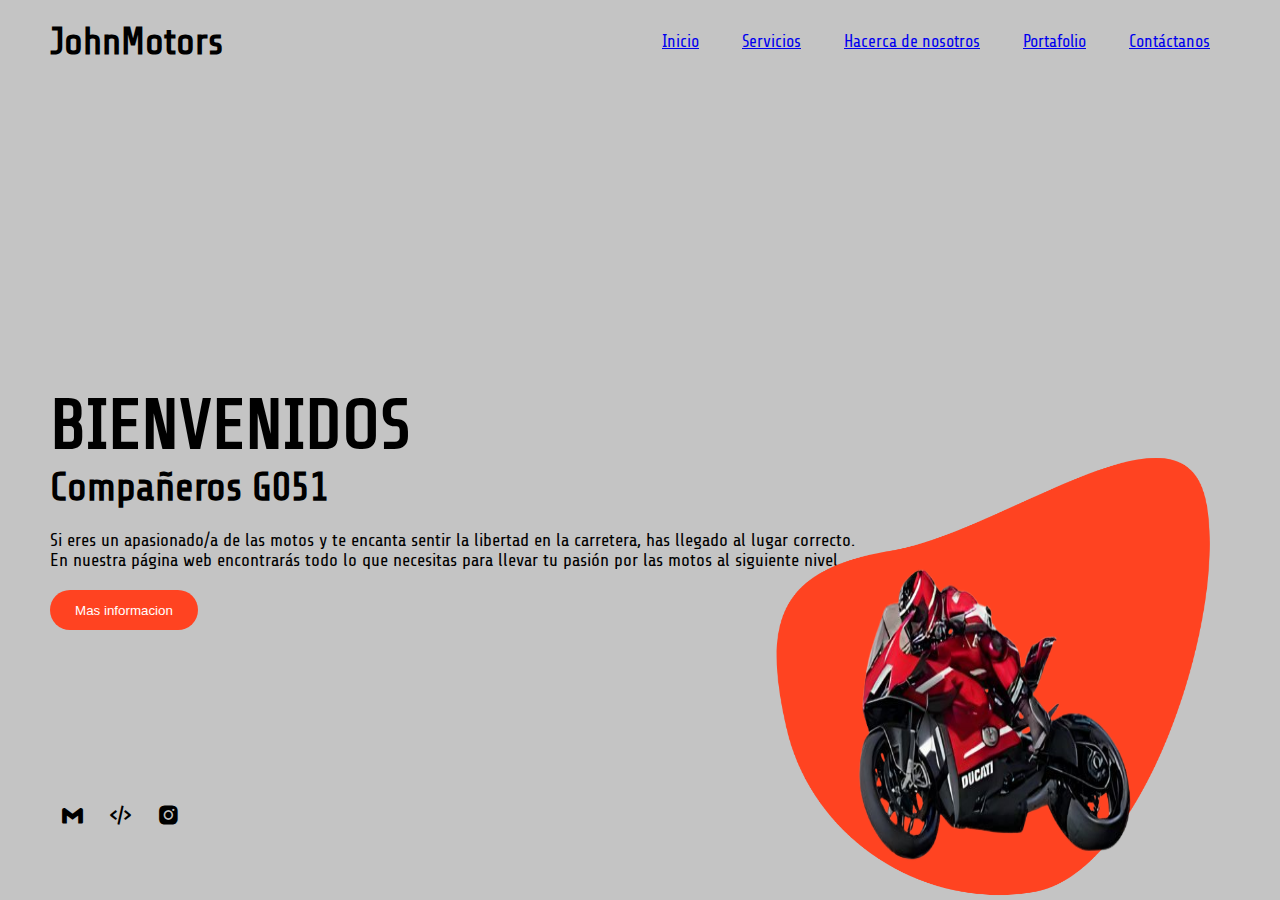
<file: Interfas grafica/index.html>
<!DOCTYPE html>
<html lang="en">
<head>
    <meta charset="UTF-8">
    <meta http-equiv="X-UA-Compatible" content="IE=edge">
    <meta name="viewport" content="width=device-width, initial-scale=1.0">
    <link rel="stylesheet" href="style.css">
    <title>Interfaz grafica en HTML</title>
    <link rel="preconnect" href="https://fonts.googleapis.com">
    <link rel="preconnect" href="https://fonts.gstatic.com" crossorigin>
    <link href="https://fonts.googleapis.com/css2?family=Share+Tech&display=swap" rel="stylesheet">
    <link href='https://unpkg.com/boxicons@2.1.4/css/boxicons.min.css' rel='stylesheet'>
    
</head>
<body>
      <section class="container">
        <nav>
            <p class="logo">JohnMotors</p>
            <ul>
                <li > <a href="index.html">Inicio</a></li>
                <li > <a href="servicios.html">Servicios</a></li>
                <li> <a href="hacerca.html">Hacerca de nosotros</a></li>
                <li> <a href="portafolio.html">Portafolio</a></li>
                <li> <a href="https://wa.me/573137174918">Contáctanos</a></li> 
            </ul>
            
        </nav>
        <header>
            <h1>BIENVENIDOS</h1>
            <H2>Compañeros G051</H2>
            <p>Si eres un apasionado/a de las motos y te encanta sentir la libertad en la carretera,
            has llegado al lugar correcto. <br/> En nuestra página web encontrarás todo lo que necesitas para llevar tu pasión por las motos al siguiente nivel.
            </p>
            <button>Mas informacion <img src="bxs-right-arrow-alt.svg" alt=""></button>
        </header>
        <img class= "emp" src="motoimg.png" alt="">
        <img class= "fonemp" src="pattern.png" alt="">
        <section class="icons">
            <i class='bx bxl-gmail'></i>
            <i class='bx bx-code-alt'></i>
            <i class='bx bxl-instagram-alt'></i>
        </section>
    </section>
</body>
</html>
</file>
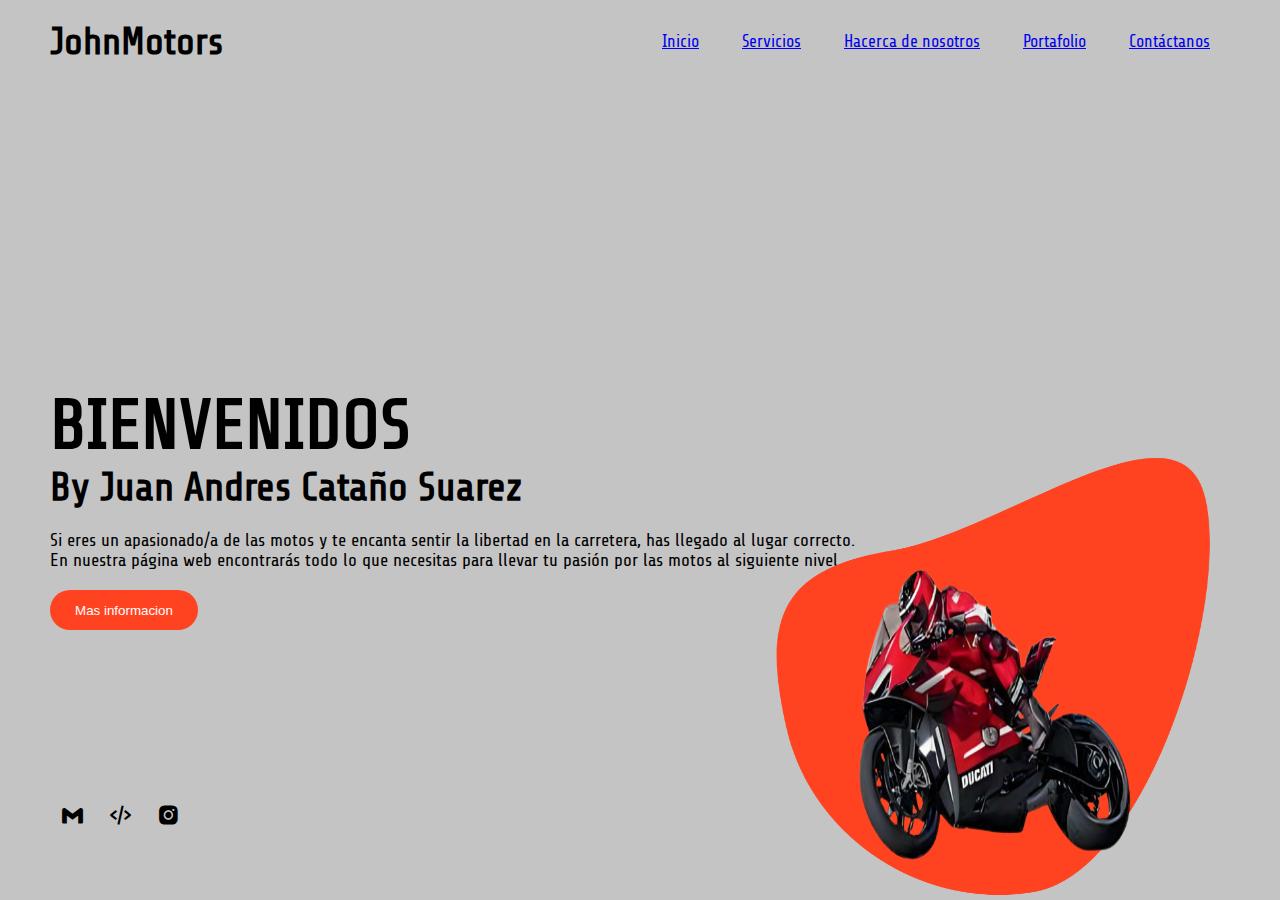
<file: Interfas grafica/hacerca.html>
<!DOCTYPE html>
<html lang="en">
<head>
    <meta charset="UTF-8">
    <meta http-equiv="X-UA-Compatible" content="IE=edge">
    <meta name="viewport" content="width=device-width, initial-scale=1.0">
    <link rel="stylesheet" href="style.css">
    <title>Interfaz grafica en HTML</title>
    <link rel="preconnect" href="https://fonts.googleapis.com">
    <link rel="preconnect" href="https://fonts.gstatic.com" crossorigin>
    <link href="https://fonts.googleapis.com/css2?family=Share+Tech&display=swap" rel="stylesheet">
    <link href='https://unpkg.com/boxicons@2.1.4/css/boxicons.min.css' rel='stylesheet'>
    
</head>
<body>
      <div class="container">
        <nav>
            <p class="logo">JohnMotors</p>
            <ul>
                <li ><a href="index.html">Inicio</a></li>
                <li > <a href="servicios.html">Servicios</a></li>
                <li> <a href="hacerca.html">Hacerca de nosotros</a></li>
                <li> <a href="portafolio.html">Portafolio</a></li>
                <li><a href="https://wa.me/573137174918">Contáctanos</a></li> 
            </ul>
            
        </nav>
        <header>
            <h1>BIENVENIDOS</h1>
            <H2>By Juan Andres Cataño Suarez </H2>
            <p>Si eres un apasionado/a de las motos y te encanta sentir la libertad en la carretera,
            has llegado al lugar correcto. <br/> En nuestra página web encontrarás todo lo que necesitas para llevar tu pasión por las motos al siguiente nivel.
            </p>
            <button>Mas informacion <img src="bxs-right-arrow-alt.svg" alt=""></button>
        </header>
        <img class= "emp" src="motoimg.png" alt="">
        <img class= "fonemp" src="pattern.png" alt="">
        <div class="icons">
            <i class='bx bxl-gmail'></i>
            <i class='bx bx-code-alt'></i>
            <i class='bx bxl-instagram-alt'></i>
        </div>
      </div>
</body>
</html>
</file>
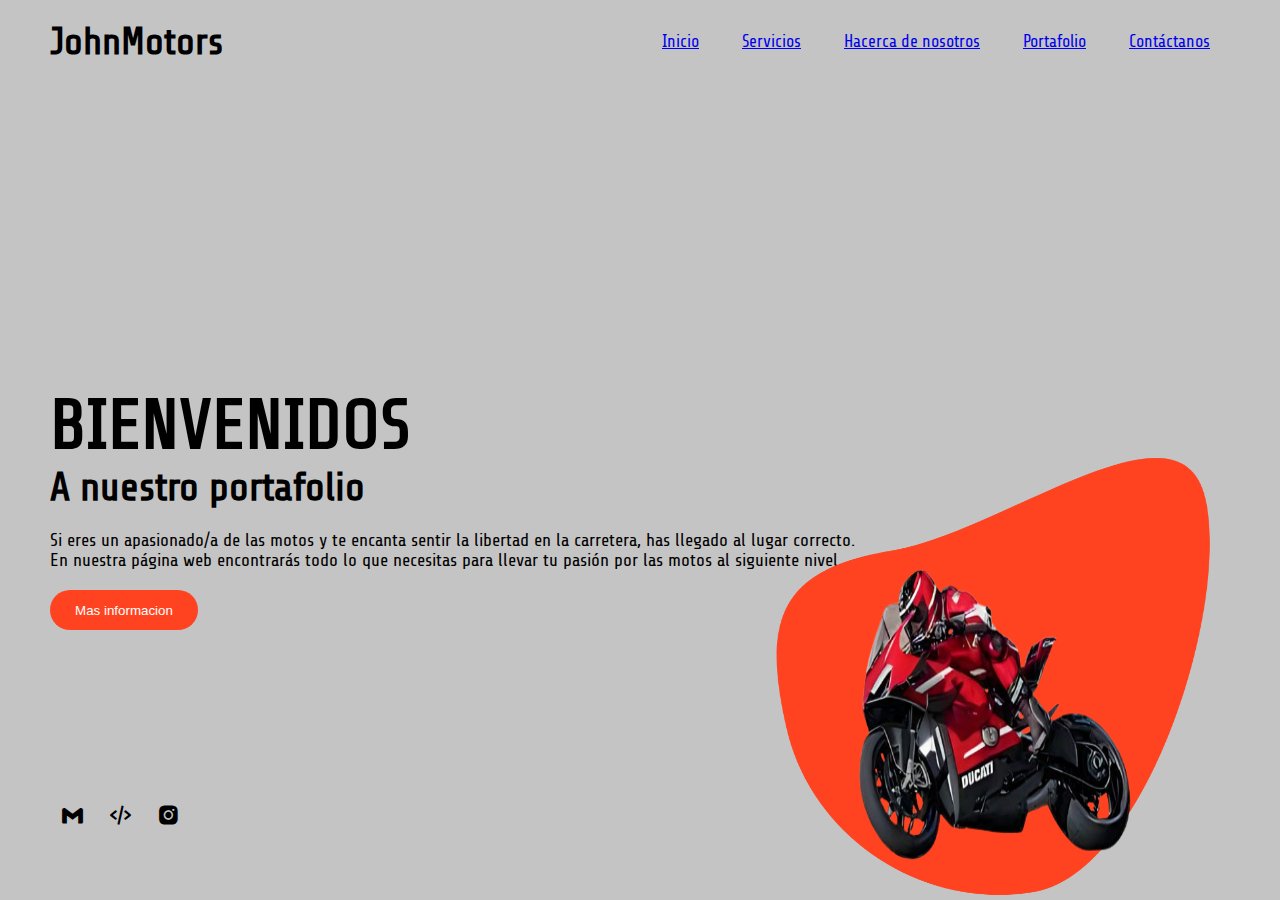
<file: Interfas grafica/portafolio.html>
<!DOCTYPE html>
<html lang="en">
<head>
    <meta charset="UTF-8">
    <meta http-equiv="X-UA-Compatible" content="IE=edge">
    <meta name="viewport" content="width=device-width, initial-scale=1.0">
    <link rel="stylesheet" href="style.css">
    <title>Interfaz grafica en HTML</title>
    <link rel="preconnect" href="https://fonts.googleapis.com">
    <link rel="preconnect" href="https://fonts.gstatic.com" crossorigin>
    <link href="https://fonts.googleapis.com/css2?family=Share+Tech&display=swap" rel="stylesheet">
    <link href='https://unpkg.com/boxicons@2.1.4/css/boxicons.min.css' rel='stylesheet'>
    
</head>
<body>
      <div class="container">
        <nav>
            <p class="logo">JohnMotors</p>
            <ul>
                <li ><a href="index.html">Inicio</a></li>
                <li > <a href="servicios.html">Servicios</a></li>
                <li> <a href="hacerca.html">Hacerca de nosotros</a></li>
                <li> <a href="portafolio.html">Portafolio</a></li>
                <li><a href="https://wa.me/573137174918">Contáctanos</a></li>   
            </ul>
            
        </nav>
        <header>
            <h1>BIENVENIDOS</h1>
            <H2>A nuestro portafolio</H2>
            <p>Si eres un apasionado/a de las motos y te encanta sentir la libertad en la carretera,
            has llegado al lugar correcto. <br/> En nuestra página web encontrarás todo lo que necesitas para llevar tu pasión por las motos al siguiente nivel.
            </p>
            <button>Mas informacion <img src="bxs-right-arrow-alt.svg" alt=""></button>
        </header>
        <img class= "emp" src="motoimg.png" alt="">
        <img class= "fonemp" src="pattern.png" alt="">
        <div class="icons">
            <i class='bx bxl-gmail'></i>
            <i class='bx bx-code-alt'></i>
            <i class='bx bxl-instagram-alt'></i>
        </div>
      </div>
</body>
</html>
</file>
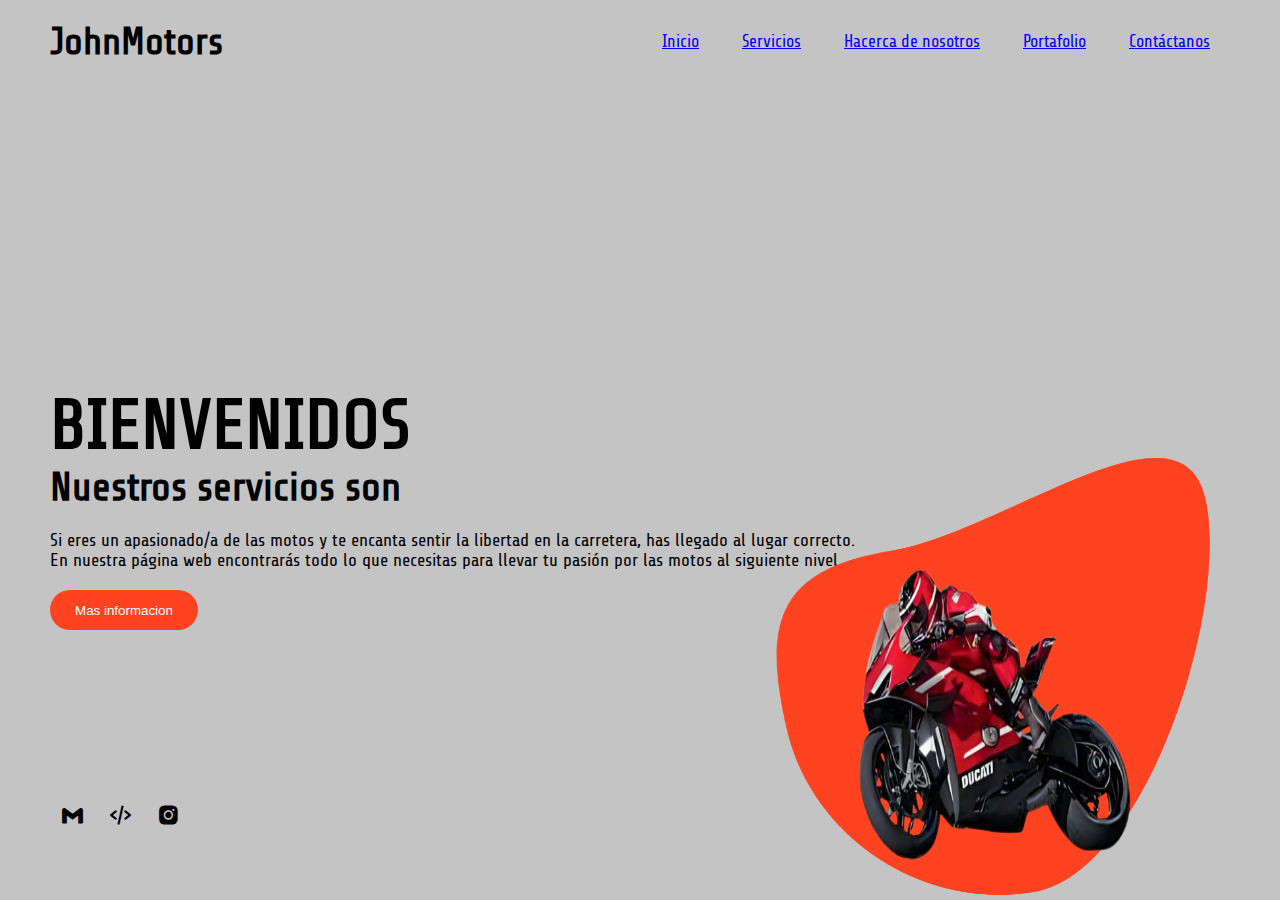
<file: Interfas grafica/servicios.html>
<!DOCTYPE html>
<html lang="en">
<head>
    <meta charset="UTF-8">
    <meta http-equiv="X-UA-Compatible" content="IE=edge">
    <meta name="viewport" content="width=device-width, initial-scale=1.0">
    <link rel="stylesheet" href="style.css">
    <title>Interfaz grafica en HTML</title>
    <link rel="preconnect" href="https://fonts.googleapis.com">
    <link rel="preconnect" href="https://fonts.gstatic.com" crossorigin>
    <link href="https://fonts.googleapis.com/css2?family=Share+Tech&display=swap" rel="stylesheet">
    <link href='https://unpkg.com/boxicons@2.1.4/css/boxicons.min.css' rel='stylesheet'>
    
</head>
<body>
      <div class="container">
        <nav>
            <p class="logo">JohnMotors</p>
            <ul>
                <li ><a href="index.html">Inicio</a></li>
                <li > <a href="servicios.html">Servicios</a></li>
                <li> <a href="hacerca.html">Hacerca de nosotros</a></li>
                <li> <a href="portafolio.html">Portafolio</a></li>
                <li><a href="https://wa.me/573137174918">Contáctanos</a></li>  
            </ul>
            
        </nav>
        <header>
            <h1>BIENVENIDOS</h1>
            <H2>Nuestros servicios son</H2>
            <p>Si eres un apasionado/a de las motos y te encanta sentir la libertad en la carretera,
            has llegado al lugar correcto. <br/> En nuestra página web encontrarás todo lo que necesitas para llevar tu pasión por las motos al siguiente nivel.
            </p>
            <button>Mas informacion <img src="bxs-right-arrow-alt.svg" alt=""></button>
        </header>
        <img class= "emp" src="motoimg.png" alt="">
        <img class= "fonemp" src="pattern.png" alt="">
        <div class="icons">
            <i class='bx bxl-gmail'></i>
            <i class='bx bx-code-alt'></i>
            <i class='bx bxl-instagram-alt'></i>
        </div>
      </div>
</body>
</html>
</file>
<file: Interfas grafica/style.css>
*{
    padding: 0;
    margin: 0;
    box-sizing: border-box;
}
html{
    font-size: 62.5%;
}
.container{
    height: 100vh;
    width: 100%;
    background-color: #C4C4C4;
    font-family: 'Share Tech', sans-serif;
    position: relative;
}
.logo{
    font-weight: 600;
    font-size: 3.8rem;
}
nav{
    width: 100%;
    display: flex;
    align-items: center;
    justify-content: space-between;
    padding: 20px 50px;
}
ul li{
    display: inline-block;
    list-style: none;
    padding: 6px 20px;
    font-weight: 500;
    font-size: 1.7rem;
    transition: all 0.3s ease 0s;
    cursor: pointer;
}
ul li:hover{
    border-radius: 20px;
    background-color: #ff4321;
    color: #fff;
}
header{
    position: absolute;
    bottom:30%;
    padding: 0 50px;
}
header h1{
    font-size:7rem ;
}
header h2{
    font-size: 4rem;
}
header p{
    margin-top: 20px;
    margin-bottom: 20px;
    font-size: 1.8rem;
}
header button{
    padding: 0 5px;
    width: 148px;
    outline: none;
    border: 0;
    height: 40px;
    font-weight: 500;
    background-color: #ff4321 ;
    transition: width 0.5s;
    cursor: pointer;
    border-radius: 20px;
    color: #fff;
}
header button:hover{
    display: flex;
    justify-content: space-between;
    align-items: center;
    width: 160px;
}
header button img{
    display: none;
}
header button:hover img{
    display: block;
}
.container .emp{
    position: absolute;
   height: 350px;
   width: 400px;
   right: 6%;
   bottom: 20px;
   z-index: 999; 
} 
.container .fonemp{
    position: absolute;
    height: 450px;
    width: 450px;
    right: 5%;
    bottom: 0;
} 
.icons{
    position: absolute;
    bottom: 8%;
    padding: 0 50px;
}
.icons > i{
    font-size: 2.5rem;
    padding: 0 10px;
    transition: all 0.3s ease 0s;
    cursor: pointer;
}
.icons > i:hover{
    color: #ff4321;
}
</file>
